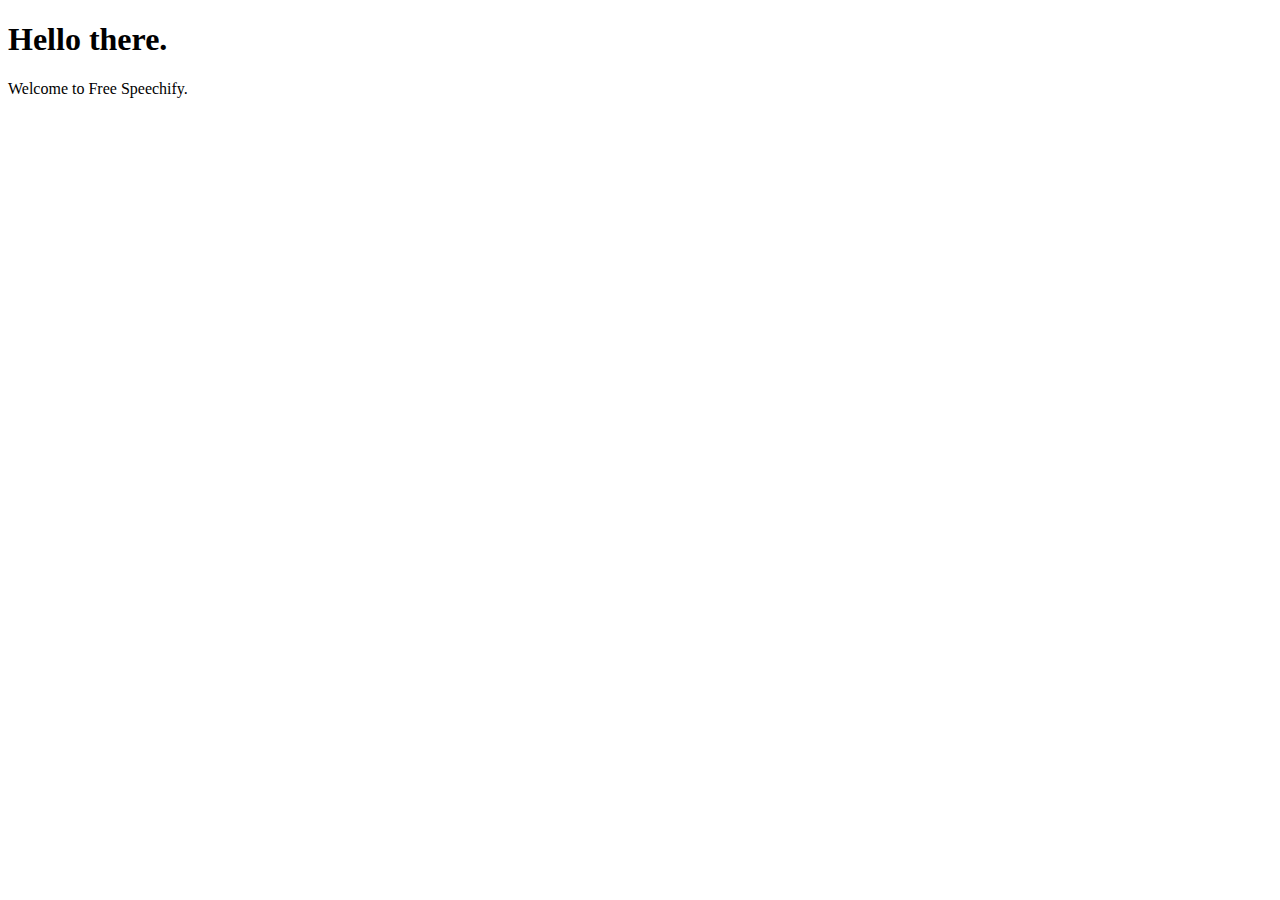
<file: chrome-extension-2/hello.html>
<!DOCTYPE html>
<html>
<head>
	<meta charset="utf-8">
	<meta name="viewport" content="width=device-width, initial-scale=1">
	<title>hello</title>
</head>
<body>
	<h1>Hello there.</h1>
	<p>Welcome to Free Speechify.</p>
</body>
</html>
</file>
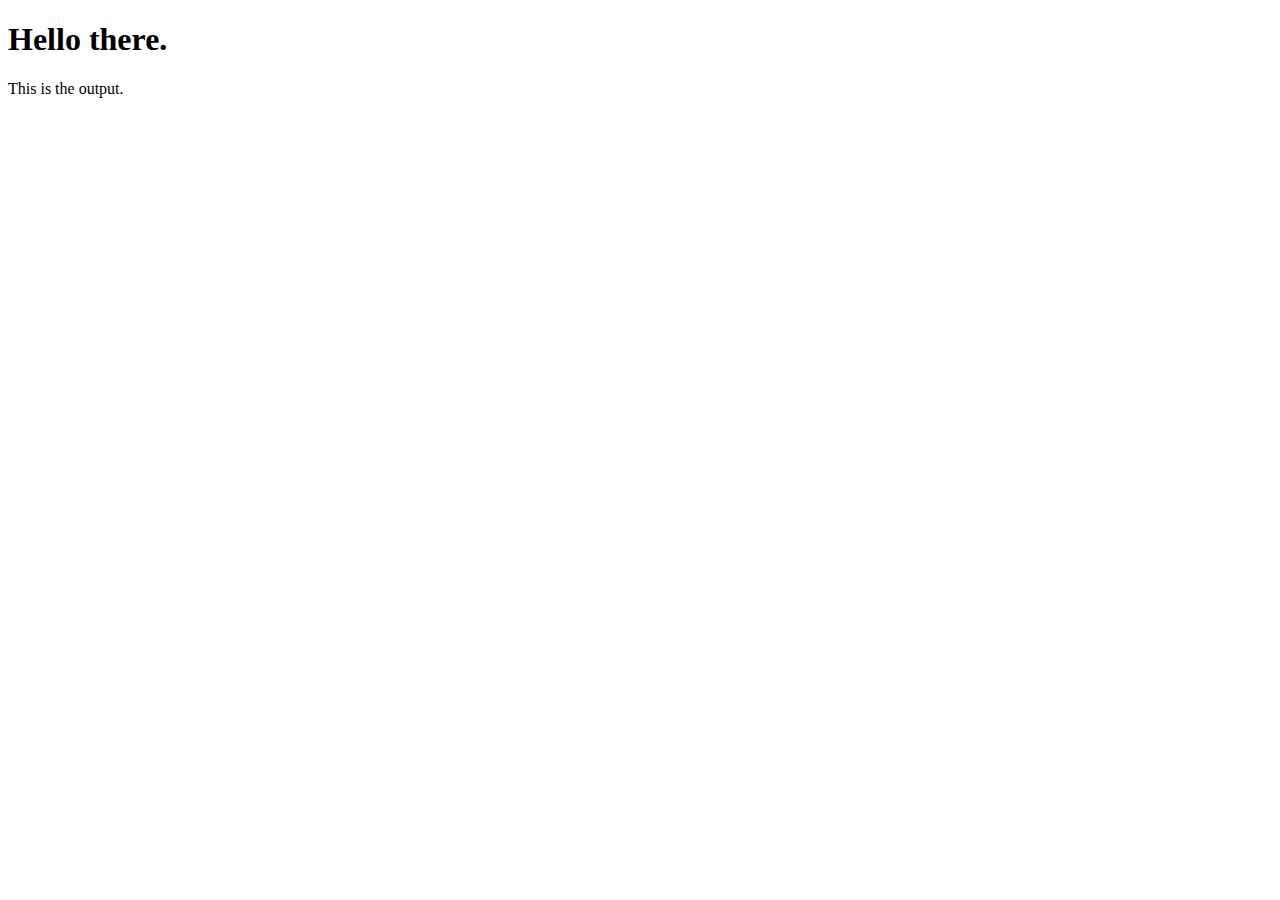
<file: chrome-extension-2/popup.html>
<!DOCTYPE html>
<html>
<head>
	<meta charset="utf-8">
	<meta name="viewport" content="width=device-width, initial-scale=1">
	<title>popup</title>
</head>
<body>
	<h1>Hello there.</h1>
	<p id="output">This is the output.</p>
</body>
</html>
</file>
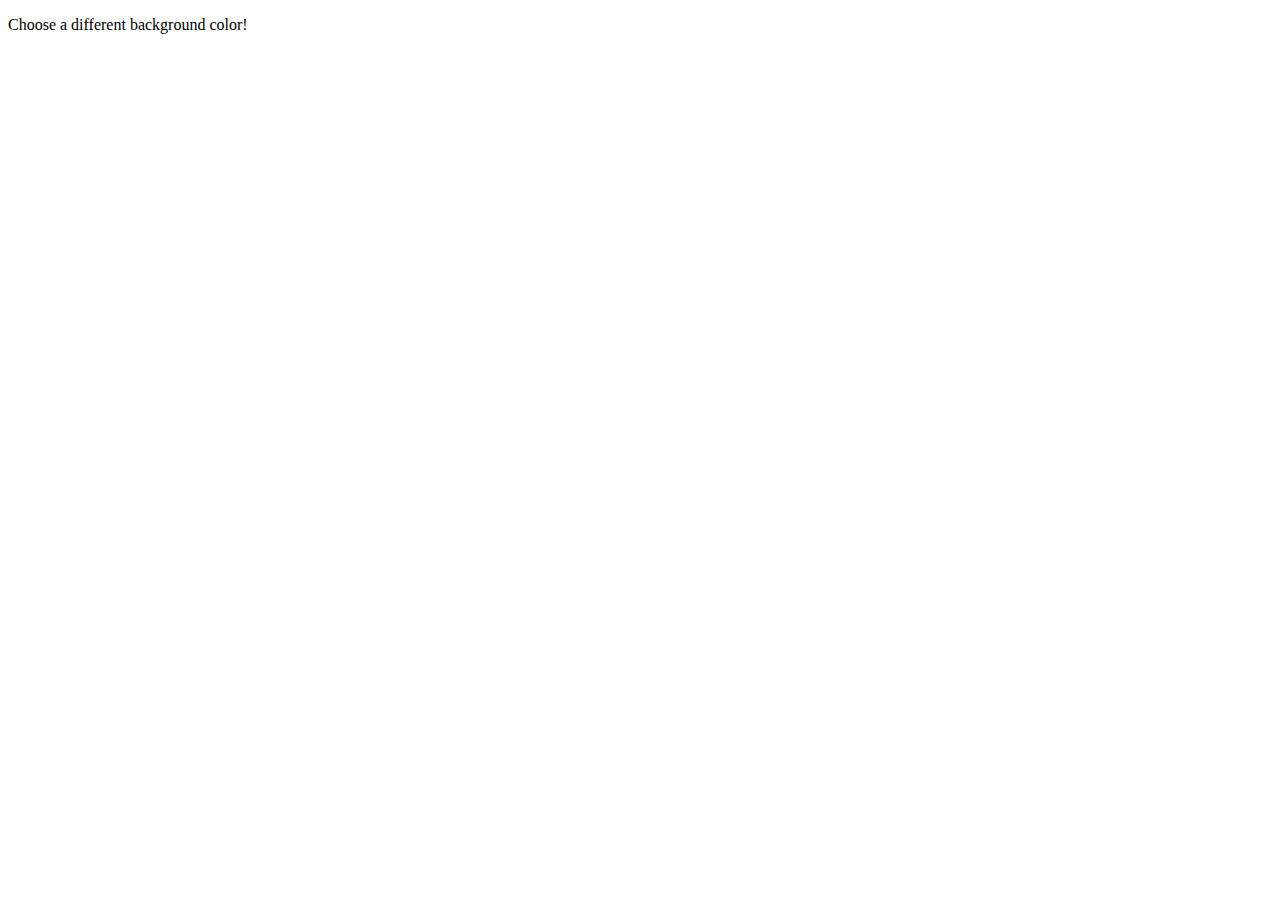
<file: chrome-extension/options.html>
<!DOCTYPE html>
<html>
	<head>
		<meta charset="utf-8">
		<title>Options</title>
	</head>
	<body>
		<div id="buttonDiv">
		</div>
		<div>
			<p>Choose a different background color!</p>
		</div>
	</body>
	<script src="options.js"></script>
</html>
</file>
